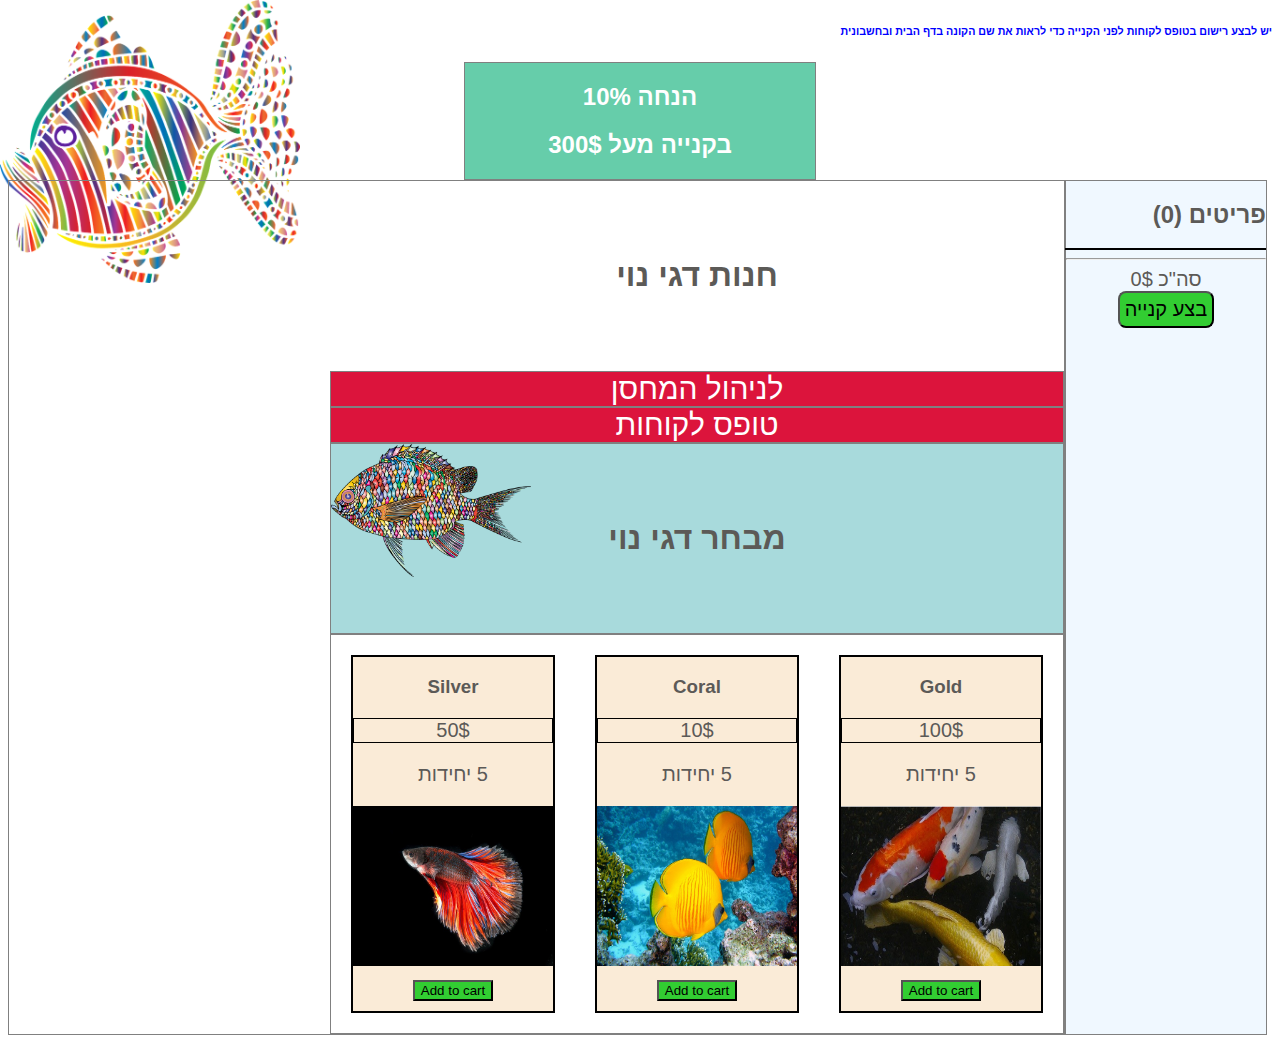
<file: index.html>
<!DOCTYPE html>
<html lang="he">
<head>
	<meta charset="UTF-8"/>
	<meta http-equiv="X-UA-Compatible" content="IE=edge"/>
	<meta name="viewport" content="width=device-width, initial-scale=1.0"/>
	<link rel="stylesheet" href="style.css"/>
	<script type="module" src="index.js" defer></script>
	<title>Adnenced Shoping Cart</title>
	<!-- CSS only -->
	<link
		href="https://cdn.jsdelivr.net/npm/bootstrap@5.2.1/dist/css/bootstrap.min.css"
		rel="stylesheet"
		integrity="sha384-iYQeCzEYFbKjA/T2uDLTpkwGzCiq6soy8tYaI1GyVh/UjpbCx/TYkiZhlZB6+fzT"
		crossorigin="anonymous"
	/>
</head>
<body>
<div id="welcome"><h5>שלום</h5></div>
<h6>יש לבצע רישום בטופס לקוחות לפני הקנייה כדי לראות את שם הקונה בדף הבית
	ובחשבונית</h6>
<div id="discountTitle">
	<h2>הנחה 10%</h2>
	<h2> בקנייה מעל 300$ </h2>
</div>

<div class="flex-container">
	<div id="cartAndTotal" class="cartAndTotal">
		<h2>פריטים (<span id="totalItems">0</span>)</h2>
		<div id="cart"></div>
		<hr/>

		<div id="discount"></div>
		<p id="total">סה"כ <span id="totalPrice">0</span>$</p>
		<button class="buy" id="buy">בצע קנייה</button>
	</div>

	<div class="containerAllPage">
		<div class="container-fluid">
			<h1 id="topH1">חנות דגי נוי</h1>
			<a class="link" href="storage.html">לניהול המחסן</a>
			<a class="link" href="customers.html">טופס לקוחות</a>
			<div id="main">
				<h1>מבחר דגי נוי</h1>
				<img id="artfish1" src="images/artfish1.png" alt="artfish1"/>
				<img id="coral" src="images/coral.png" alt="coral"/>
				<img id="artfish2" src="images/artfish2.png" alt="artfish2"/>
			</div>
			<div id="products">
				<!-- Products Area -->
			</div>
		</div>
	</div>
</div>

<div id="reciept" class="reciept">
	<div class="recieptBox">
		<h3>קבלה עבור <span id="rcName"></span></h3>
		<div id="rcpro"></div>
		<div id="recieptTotal"></div>
		<a href="/">חזרה לעמוד הבית</a>
	</div>
</div>

<script
	src="https://cdn.jsdelivr.net/npm/bootstrap@5.2.1/dist/js/bootstrap.bundle.min.js"
	integrity="sha384-u1OknCvxWvY5kfmNBILK2hRnQC3Pr17a+RTT6rIHI7NnikvbZlHgTPOOmMi466C8"
	crossorigin="anonymous"
></script>
</body>
</html>
</file>
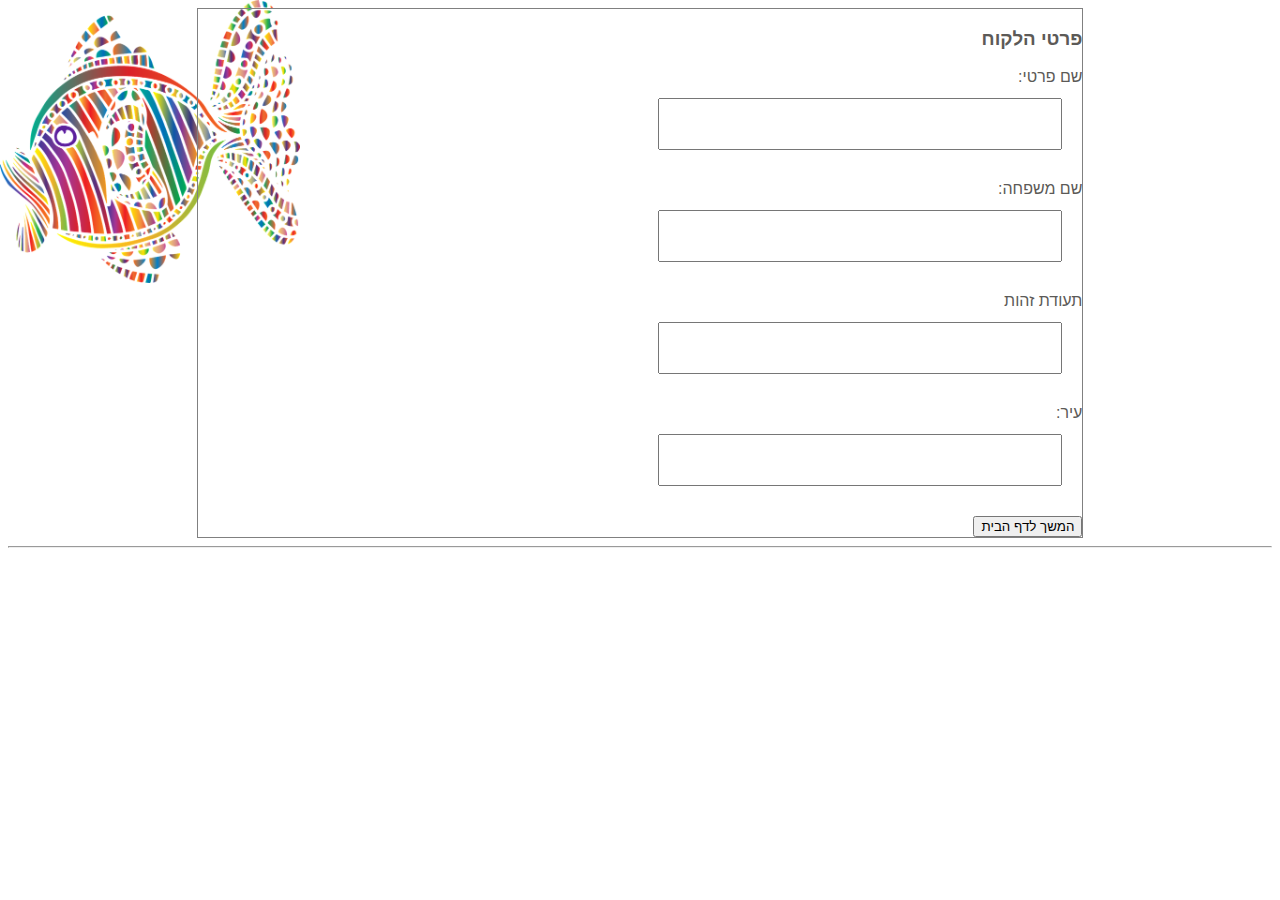
<file: customers.html>
<!DOCTYPE html>
<html lang="en">
<head>
    <meta charset="UTF-8">
    <meta http-equiv="X-UA-Compatible" content="IE=edge">
    <meta name="viewport" content="width=device-width, initial-scale=1.0">
    <link rel="stylesheet" href="style.css">
    <script src="customers.js" type="module" defer></script>
    <title>Castomers</title>
</head>
<body>
    <a href="customers.js"></a>
    <div class="customerForm">
    <h3>פרטי הלקוח</h3>
   שם פרטי: <input class="orders" id="fName"><br>
   שם משפחה: <input class="orders" id="lName"><br>
   תעודת זהות <input  type="number" class="orders" id="idNumber"><br>
   עיר: <input class="orders" id="city"><br>
   <button id="addUser">המשך לדף הבית</button>
</div>
   <hr>
   
   <a href="/"></a>
</body>
</html>
</file>
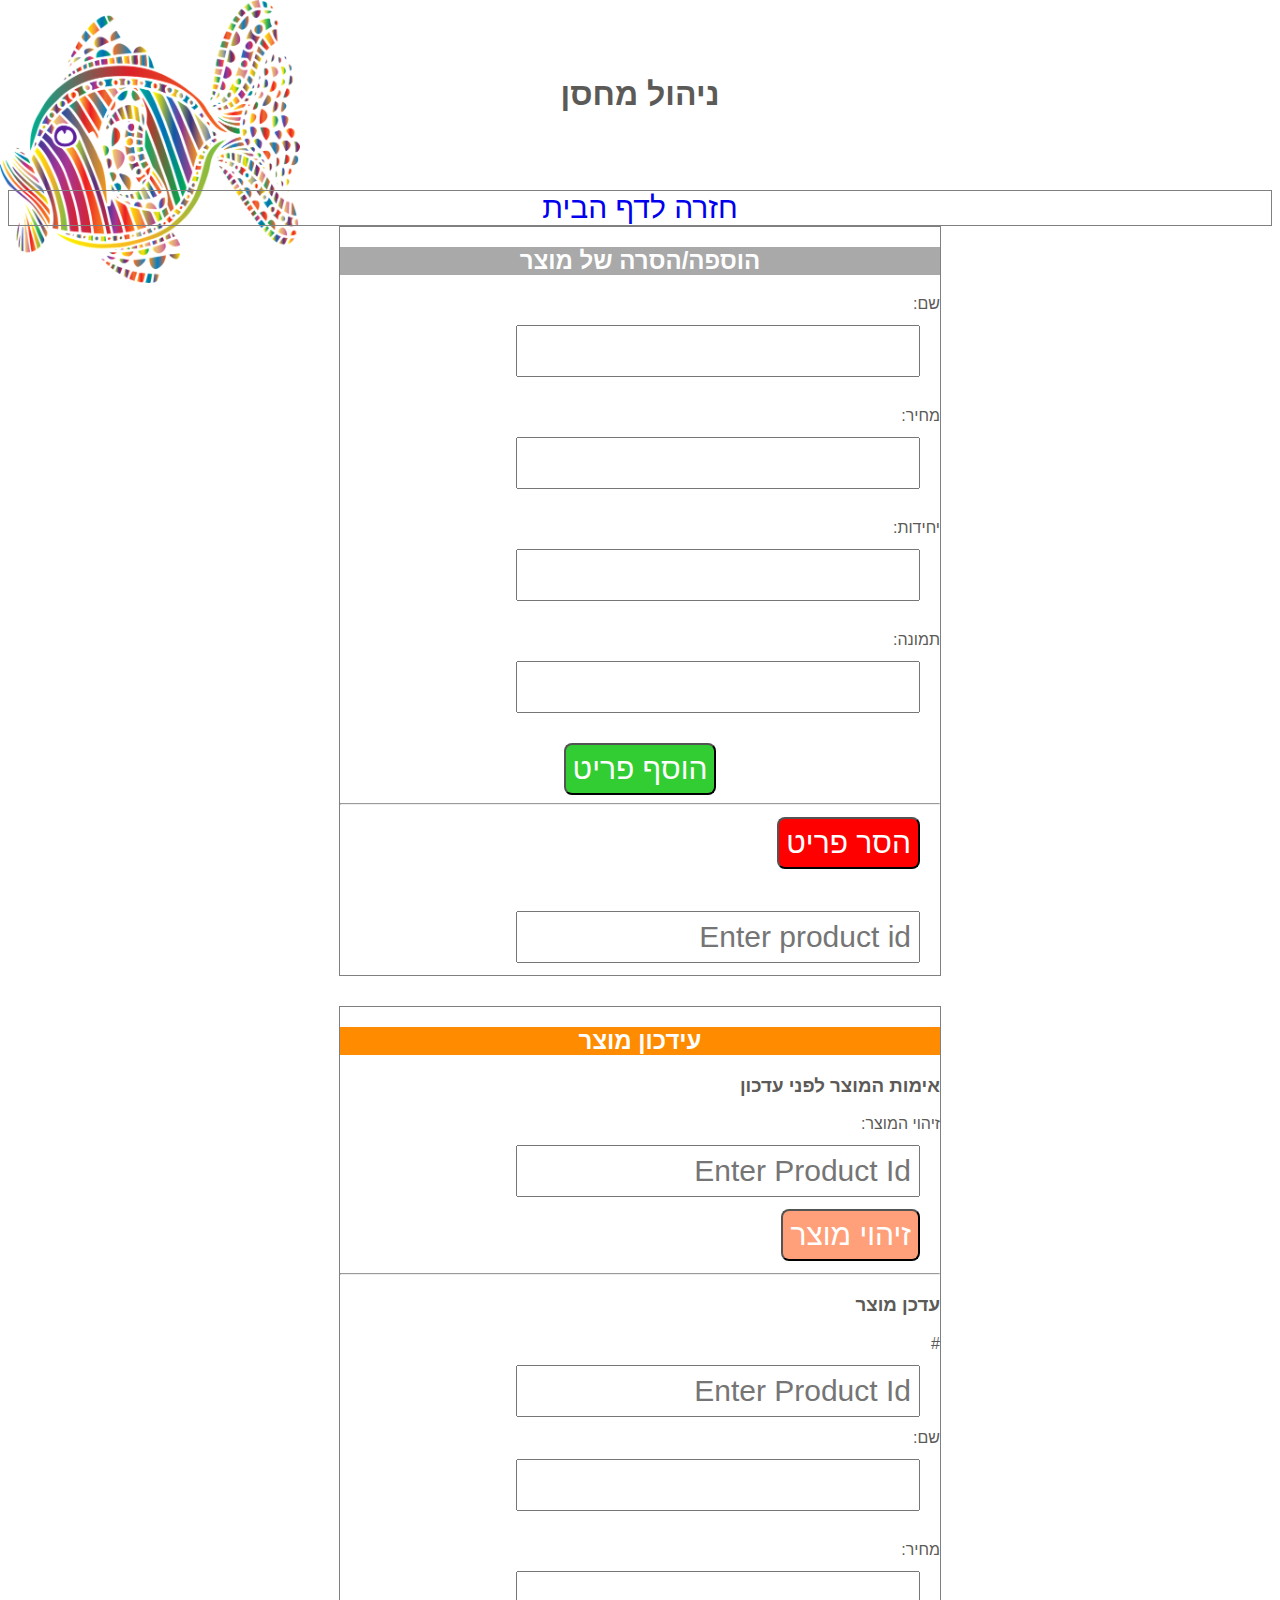
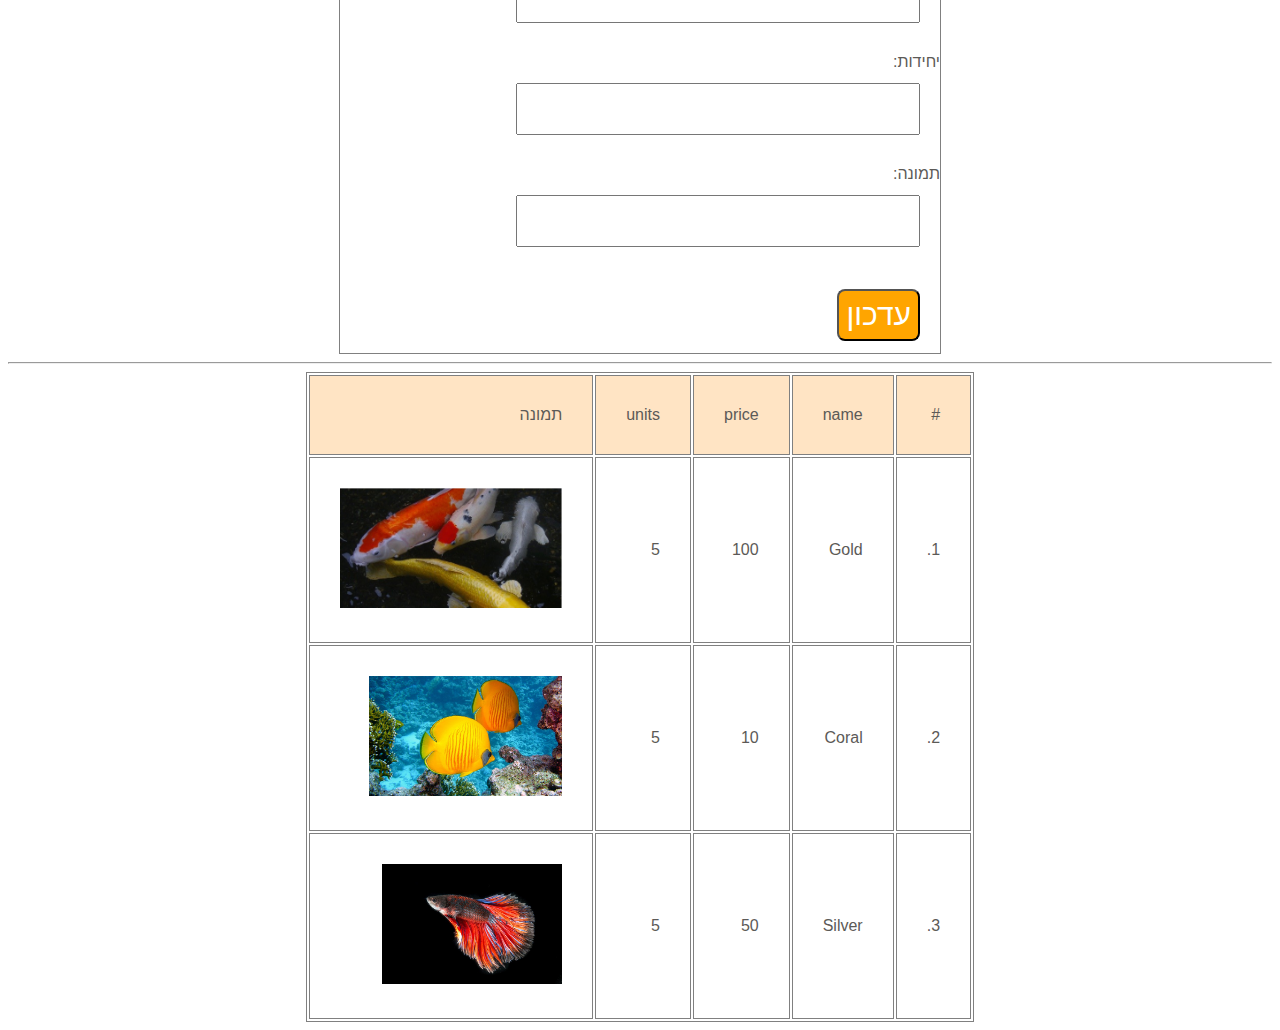
<file: storage.html>
<!DOCTYPE html>
<html lang="en">

<head>
	<meta charset="UTF-8">
	<meta http-equiv="X-UA-Compatible" content="IE=edge">
	<meta name="viewport" content="width=device-width, initial-scale=1.0">
	<title>Document</title>
	<link rel="stylesheet" href="style.css">
	<script src="storage.js" type="module" defer></script>
</head>

<body dir="rtl">
<h1>ניהול מחסן</h1>
<a id="homeLink" href="/">חזרה לדף הבית</a>
<div class="storageOrders">

	<h2 id="addRemove">הוספה/הסרה של מוצר</h2>
	שם: <input class="orders" id="productName"><br>
	מחיר: <input type="number" class="orders" id="price"><br>
	יחידות: <input type="number" class="orders" id="units"><br>
	תמונה: <input class="orders" id="imgurl"><br>
	<button class="orders" id="addProduct">הוסף פריט</button>
	<hr>
	<!-- REMOVE PRODUCT FROM SHOP (STORAGE) -->
	<button class="orders" id="removeProduct">הסר פריט</button>
	<br>
	<input type="number" class="orders" id="removeProductInput"
				 placeholder="Enter product id">
</div>


<!-- EDIT PRODUCT -->
<!-- Product verify befor update -->
<div class="editProduct">
	<h2 id="updateTitle">עידכון מוצר</h2>
	<h3>אימות המוצר לפני עדכון</h3>
	זיהוי המוצר: <input type="number" class="orders" id="itemId"
											placeholder="Enter Product Id">
	<div id="productToUpdate"></div>
	<button class="orders" id="verifyProductButton">זיהוי מוצר</button>
	<hr>
	<!-- Product Update -->
	<h3>עדכן מוצר</h3>
	<div id="itemNotFound"></div>
	# <input type="number" class="orders" id="updatingItemId"
					 placeholder="Enter Product Id">
	שם: <input class="orders" id="updateName"><br>
	מחיר: <input type="number" class="orders" id="updatePrice"><br>
	יחידות: <input type="number" class="orders" id="updateUnits"><br>
	תמונה: <input class="orders" id="updateImgUrl"><br>
	<button class="orders" id="updateProductButton">עדכון</button>
</div>
<hr>
<table id="productsTable">
	<thead id="storageAdd">
	<td>#</td>
	<td>name</td>
	<td>price</td>
	<td>units</td>
	<td>תמונה</td>
	</thead>
	<tbody></tbody>
</table>

</body>
</html>
</file>
<file: style.css>
body {
    direction: rtl;
    font-family: 'Franklin Gothic Medium', 'Arial Narrow', Arial, sans-serif;
    color: #5c5a57 ;
}

.flex-container {
    display: flex;
}

.containerAllPage {
    width: 90%;
    border: 1px solid gray;
    margin: auto;
    display: flex;
    flex-wrap: wrap;
}

h6 {
    /* text-align: center; */
    color:blue;
}

.link {
    font-size: 30px;
    text-decoration: none;
    display: block;
    text-align: center;
    border: 1px solid gray;
    background-color: crimson;
    color: white;
}



h1 {
    text-align: center;
    padding: 55px;
    color: #5c5a57 ;
}

.bo {  
    border: 2px solid black;
    margin: 20px;
    background-color: antiquewhite;
}

.but {
    background-color: limegreen;
    display: block;
    margin: 10px auto;
}

.ba {
    text-align: center;
}

.pri {
    text-align: center;
    border: 1px solid black;
}

.buy {
    font-size:20px;
    border-radius: 8px;
    padding: 5px;
    display: block;
    margin: auto;
    margin-bottom: 5px;
    background-color: limegreen;
}


#main {
    background-color: #a8dadc;
    /* width: 80%; */
    border: 1px solid gray;
    margin: auto;
}

#artfish1 {
    height: 150px;
    float: left;
    padding-left: 300px;
}

#artfish2 {
    height: 150px;
    float: right;
    padding-right: 300px;
    margin-top: 100px;
}

#coral {
    height: 280px;
    margin-right: 200px;
}

#products {
    display: flex;
    flex-wrap: wrap;
    justify-content: center;
    border: 1px solid gray;
}

#cart, #rcpro {
    border: 1px solid black;
    width: 200px;
    margin: auto;
}

 p {
    font-size: 20px;
    text-align: center;
 }
 

#itemDiv {
    border: 2px solid black;
}


.cartAndTotal {
    font-size: 16px;
    position: absolute;
    position: fixed;
    margin-right: 5px;
    background-color: aliceblue;
    border: 1px solid gray;
    width: 200px;
}

.rmv-btn {
    display: block;
    margin:5px auto;
    
}

#total {
    width: 200px;
    margin: auto;
}

.reciept {
    position: fixed;
    background-color: rgba(0,0,0,0.5);
    inset: 0;            
    z-index: 2;
    display: none;
}

.recieptBox {
    position: fixed;
    text-align: center;
    background-color: antiquewhite;
    inset: 80px;            
    z-index: 2;
}

/* display non to button inside reciept */
.reciept .buy, .reciept .rmv-btn {     
    display: none;
}

.customerForm {
    border: 1px solid gray;
    width: 70%;
    margin: auto;
}



/* STORAGE */
#productsTable {
    border: 1px solid gray;
    margin: auto;
}

#storageAdd {
    border: 1px solid gray;
    background-color:bisque;
}

td {
    border: 1px solid gray;
    padding: 30px;
    margin: auto;
}

#homeLink {
    font-size: 30px;
    text-decoration: none;
    border: 1px solid gray;
    display: block;
    text-align: center;
}

.storageOrders {
    border: 1px solid gray;
    width: 600px;
    margin: auto;
}

.orders {
    display: block;
    font-size: 30px;
    padding: 7px;
    margin:12px;
    margin-right: 20px;
}

#addRemove {
    background-color: darkgrey;
    color: white;
    text-align: center;
}

#addProduct {
    margin: auto;
}

#addProduct {
    background-color: limegreen;
    border-radius: 8px;
    color:white;
}

#removeProduct {
    background-color: red;
    border-radius: 8px;
    color:white;
}

#verifyProductButton {
    background-color: lightsalmon;
    border-radius: 8px;
    color:white;
}

#updateProductButton {
    background-color:orange;
    border-radius: 8px;
    color:white;
}

.editProduct {
    border: 1px solid gray;
    width: 600px;
    margin: auto;
    margin-top: 30px;
}

#updateTitle {
    background-color: darkorange;
    color: white;
    text-align: center;
}

#welcome {
    display: none;
    text-align: center;
}

#discountTitle {
    border: 1px solid gray;
    width: 350px;
    text-align: center;
    background-color: mediumaquamarine;
    color: white;
    margin: auto;
}

/* MEDIA MIN MAX */

@media(max-width: 400px) {
   #products {
    padding-top: 20px;
   }

   .cartAndTotal {
    position: static;
    position: fixed none;
   }

   #main {
    height: 100px;
    margin-top: 50px;
   }

   #coral {
    display: none;
   }

   #artfish1 {
    display: none;
   }

   #artfish2 {
    display: none;
   }
}


@media(min-width: 401px){
    #coral {
        display: none;
    }

    #artfish2 {
        display: none;
    }

    .cartAndTotal {
        display: block;
         position: static;
        position: fixed none;
       }
}

@media(min-width: 640px) {
   
    body {
        background-image: url('images/artfish2.png');
        background-repeat: no-repeat;
        background-size: 300px;
    }

    #artfish1 {
        display: none;
    }
}

@media(min-width: 800px) {
     #main {
        background-image: url('images/artfish1.png');
        background-repeat: no-repeat;
        background-size: 200px;
    }
    
}
</file>
